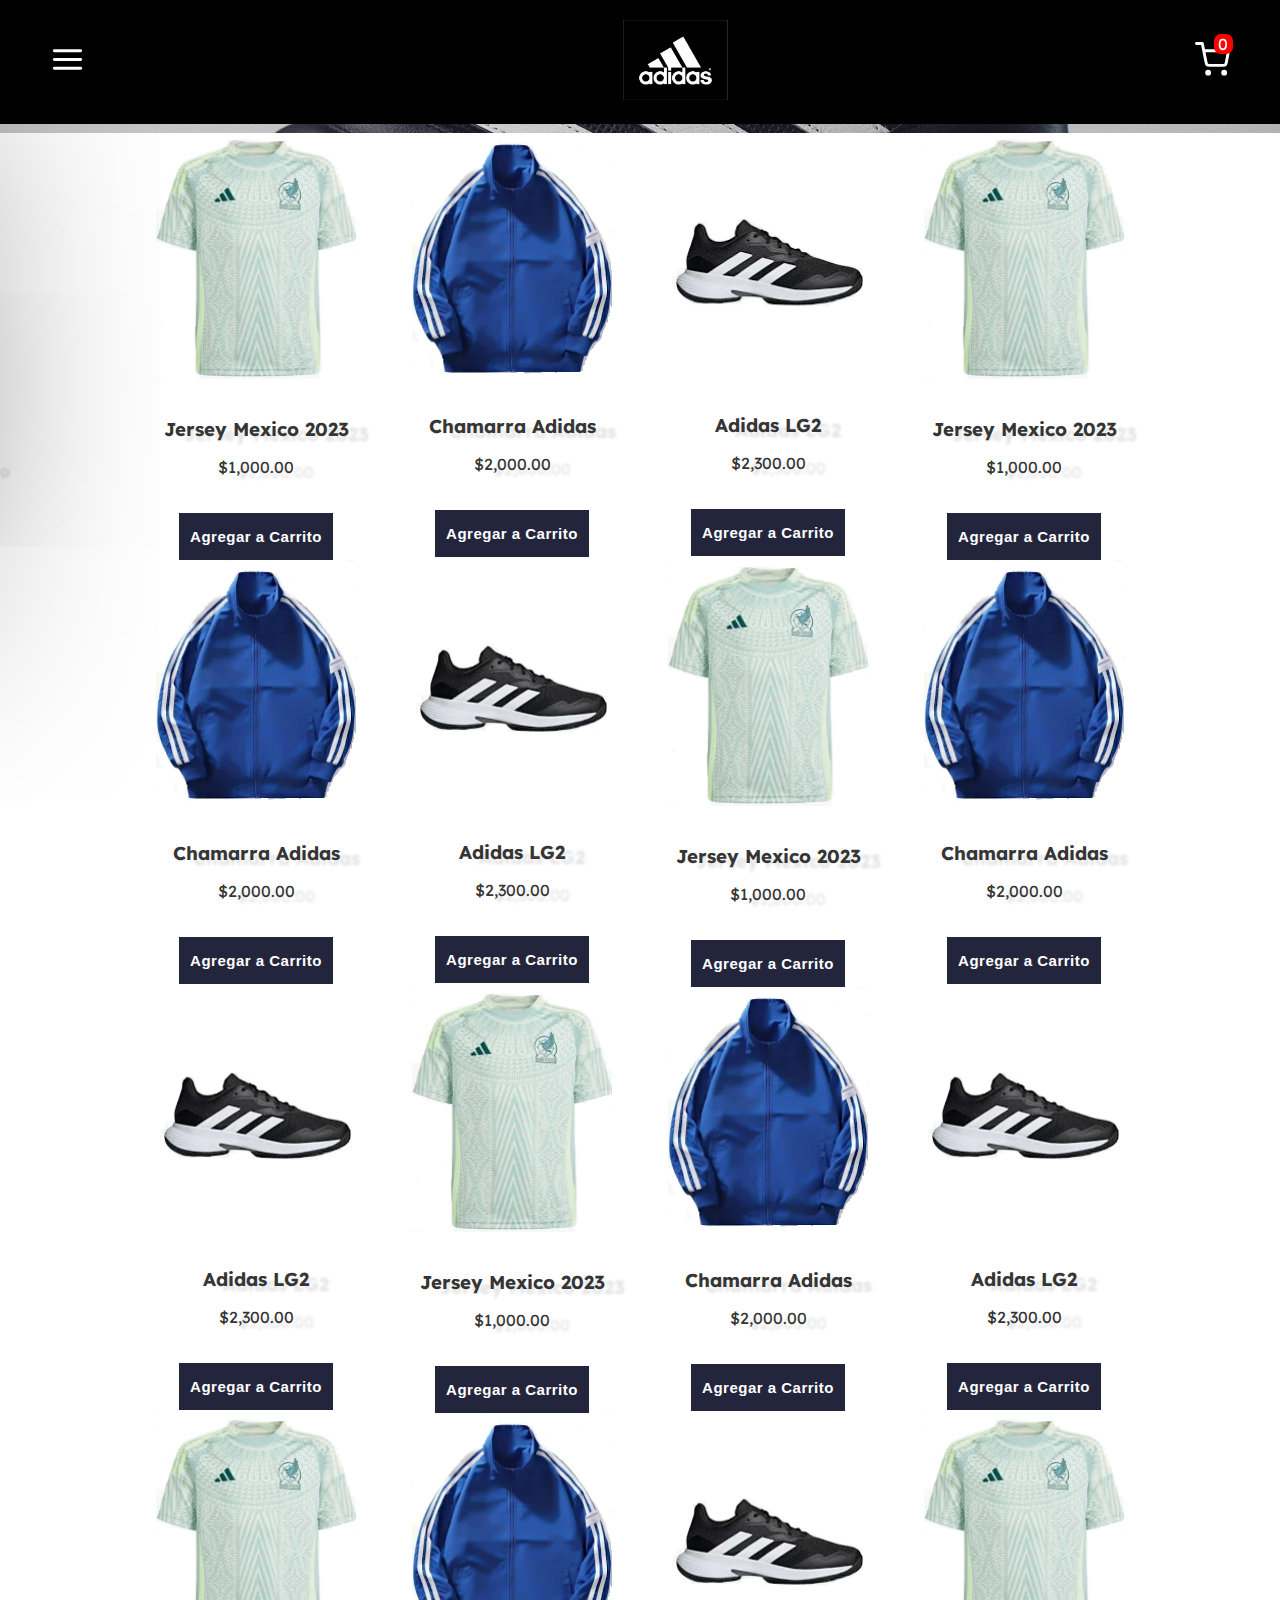
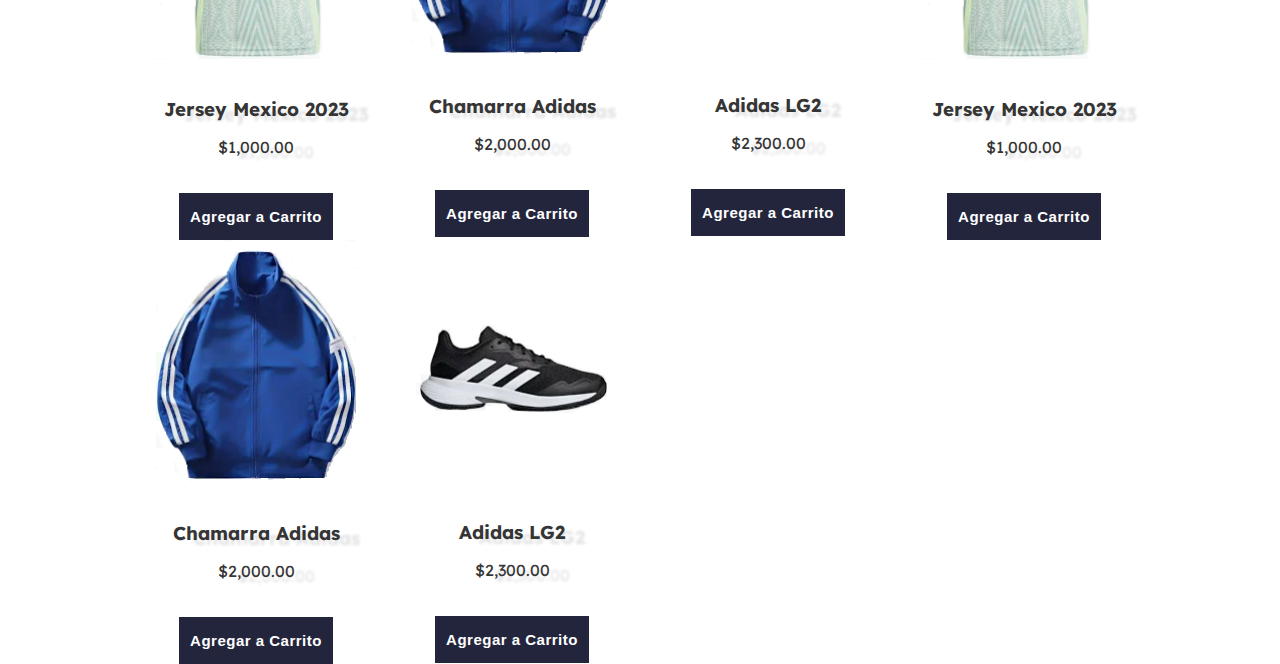
<file: index.html>
<!DOCTYPE html>
<html lang="es">
<head>
    <meta charset="UTF-8">
    <meta name="viewport" content="width=device-width, initial-scale=1.0">
    <link rel="preconnect" href="https://fonts.googleapis.com">
    <link rel="preconnect" href="https://fonts.gstatic.com" crossorigin>
    <link href="https://fonts.googleapis.com/css2?family=Lexend:wght@100..900&display=swap" rel="stylesheet">
    <link rel="stylesheet" href="CSS/styles.css">
    <script src="JS/functions.js" defer></script>
    <title>ADIDAS</title>
</head>
<body>
    <header>
        <section class="modal__logo">
            <p>Logo ADIDAS</p>
        </section>
        <i><img class="button__header" id="menu__icon" src="img/menu.svg" alt="Icono Menu"></i>
        <i><img src="img/logoAdidasblanco.jpg" alt="Logo Adidas" class="logo"></i>
        <i><img class="button__header" id="cart__icon" src="img/shopping-cart.svg" alt="Icono carrito"></i>
        
    </header>
    <p class="counter">0</p>

    <main>
        

        <section class="main__banner">
            <div class="banner__content">
                <b></b><h2>Productos Nuevos</h2>
                <img class="img__banner" src="img/banner.jpg" alt="banner">
                <p>Conoce nuestros productos nuevos</p>
            </div>
            
        </section>

        <section class="main__products">
            
            <article class="info__Product">
                <p class="modal__jersey" >Jersey de la Selección Mexicana. Hecho en nuestra fabrica en México ubicada en Torreón</p>
                <img class="img__Art" id="jersey" src="img/jersey.png" alt="Jersey">
                <h3 id="txt">Jersey Mexico 2023</h3>
                <p class="price">$1,000.00</p>
                <button class="add__Cart">Agregar a Carrito</button>
            </article>

            <article class="info__Product">
                <p class="modal__chamarra">Chamarra Adidas color azul clásica. Hecha en nuestra fabrica en México ubicada en Torreón</p>
                <img class="img__Art" id="chamarra" src="img/chamarra.png" alt="Chamarra">
                <h3>Chamarra Adidas</h3>
                <p class="price">$2,000.00</p>
                <button class="add__Cart">Agregar a Carrito</button>
            </article>

            <article class="info__Product">
                <p class="modal__tenis">Tenis Adidas color negro clásicos. Hechos en nuestra fabrica en México ubicada en Torreón</p>
                <img class="img__Art" id="tenis" src="img/tenis.png" alt="Tennis">
                <h3>Adidas LG2</h3>
                <p class="price">$2,300.00</p>
                <button class="add__Cart">Agregar a Carrito</button>
            </article>

            <article class="info__Product">
                <img class="img__Art" src="img/jersey.png" alt="Jersey">
                <h3>Jersey Mexico 2023</h3>
                <p class="price">$1,000.00</p>
                <button class="add__Cart">Agregar a Carrito</button>
            </article>

            <article class="info__Product">
                <img class="img__Art" src="img/chamarra.png" alt="Chamarra">
                <h3>Chamarra Adidas</h3>
                <p class="price">$2,000.00</p>
                <button class="add__Cart">Agregar a Carrito</button>
            </article>

            <article class="info__Product">
                <img class="img__Art" src="img/tenis.png" alt="Tennis">
                <h3>Adidas LG2</h3>
                <p class="price">$2,300.00</p>
                <button class="add__Cart">Agregar a Carrito</button>
            </article>

            <article class="info__Product">
                <img class="img__Art" src="img/jersey.png" alt="Jersey">
                <h3>Jersey Mexico 2023</h3>
                <p class="price">$1,000.00</p>
                <button class="add__Cart">Agregar a Carrito</button>
            </article>

            <article class="info__Product">
                <img class="img__Art" src="img/chamarra.png" alt="Chamarra">
                <h3>Chamarra Adidas</h3>
                <p class="price">$2,000.00</p>
                <button class="add__Cart">Agregar a Carrito</button>
            </article>

            <article class="info__Product">
                <img class="img__Art" src="img/tenis.png" alt="Tennis">
                <h3>Adidas LG2</h3>
                <p class="price">$2,300.00</p>
                <button class="add__Cart">Agregar a Carrito</button>
            </article>
            <article class="info__Product">
                <img class="img__Art" src="img/jersey.png" alt="Jersey">
                <h3>Jersey Mexico 2023</h3>
                <p class="price">$1,000.00</p>
                <button class="add__Cart">Agregar a Carrito</button>
            </article>

            <article class="info__Product">
                <img class="img__Art" src="img/chamarra.png" alt="Chamarra">
                <h3>Chamarra Adidas</h3>
                <p class="price">$2,000.00</p>
                <button class="add__Cart">Agregar a Carrito</button>
            </article>

            <article class="info__Product">
                <img class="img__Art" src="img/tenis.png" alt="Tennis">
                <h3>Adidas LG2</h3>
                <p class="price">$2,300.00</p>
                <button class="add__Cart">Agregar a Carrito</button>
            </article>

            <article class="info__Product">
                <img class="img__Art" src="img/jersey.png" alt="Jersey">
                <h3>Jersey Mexico 2023</h3>
                <p class="price">$1,000.00</p>
                <button class="add__Cart">Agregar a Carrito</button>
            </article>

            <article class="info__Product">
                <img class="img__Art" src="img/chamarra.png" alt="Chamarra">
                <h3>Chamarra Adidas</h3>
                <p class="price">$2,000.00</p>
                <button class="add__Cart">Agregar a Carrito</button>
            </article>

            <article class="info__Product">
                <img class="img__Art" src="img/tenis.png" alt="Tennis">
                <h3>Adidas LG2</h3>
                <p class="price">$2,300.00</p>
                <button class="add__Cart">Agregar a Carrito</button>
            </article>

            <article class="info__Product">
                <img class="img__Art" src="img/jersey.png" alt="Jersey">
                <h3>Jersey Mexico 2023</h3>
                <p class="price">$1,000.00</p>
                <button class="add__Cart">Agregar a Carrito</button>
            </article>

            <article class="info__Product">
                <img class="img__Art" src="img/chamarra.png" alt="Chamarra">
                <h3>Chamarra Adidas</h3>
                <p class="price">$2,000.00</p>
                <button class="add__Cart">Agregar a Carrito</button>
            </article>

            <article class="info__Product">
                <img class="img__Art" src="img/tenis.png" alt="Tennis">
                <h3>Adidas LG2</h3>
                <p class="price">$2,300.00</p>
                <button class="add__Cart">Agregar a Carrito</button>
            </article>
            
        </section>

        <section class="main__cart">
            <div>
                <h2 >CARRITO</h2>
                <span class="close">Cerrar</span>
            </div>
            <div class="row__Product">
               
            </div>    
            <button>COMPRAR</button>
            <div>
                <p class="total">Total a pagar</p>
                <span class="total__pay">0.00</span>
            </div>
        </section>

        <section class="main__menu">
            <div class="menu__header">
                <h3>Menú</h3>
                <span class="close2">Cerrar</span>
            </div>
            <i><p class="size">Moda Hombres</p></i>
            <i><p class="size">Moda Mujeres</p></i>
            <i><p class="size">Moda Niños</p></i>
        </section>

        <section class="modal">
            <i>X</i>
            <h3>Soy un Modal</h3>
            <p>Hola</p>
        </section>

      
    </main>
</body>
</html>
</file>
<file: CSS/styles.css>
.main__cart div, header {
  display: flex;
  justify-content: space-between;
}

body {
  background-color: rgb(255, 255, 255);
  width: 100%;
  color: #353535;
  font-family: "lexend", Arial, Helvetica, sans-serif;
  margin: 0;
}
body .counter {
  position: fixed;
  z-index: 1000;
  width: 1.5%;
  background-color: red;
  color: white;
  margin-right: 2px;
  top: 18px;
  right: 45px;
  border-radius: 7px;
  text-align: center;
}

button {
  transition: all 0.4s ease;
}

img {
  width: 100px;
}

header {
  position: fixed;
  z-index: 1000;
  background-color: rgb(255, 255, 255);
  width: 100%;
  padding: 20px 50px;
  background-color: black;
  align-items: center;
  box-sizing: border-box;
}
header .logo {
  width: 300%;
}

header i {
  width: 35px;
  cursor: pointer;
  display: inline-block;
}
header i img {
  width: 100%;
}

.main__banner {
  width: 100%;
  top: 60px;
  height: auto;
}
.main__banner .banner__content {
  position: relative;
  text-align: center;
}
.main__banner h2, .main__banner p {
  position: absolute;
  left: 50%;
  transform: translateX(-50%);
  width: 100%;
  margin: 10px;
  color: #ffffff;
}
.main__banner h2 {
  top: 20%;
}
.main__banner p {
  top: 50%;
  width: 450px;
  margin: 0 auto;
  font-size: 25px;
}
.main__banner .img__banner {
  width: 100%;
  height: auto;
  display: block;
}

.main__products {
  width: 80%;
  margin: auto;
  box-sizing: border-box;
  display: grid;
  grid-template-columns: repeat(auto-fit, minmax(250px, 1fr));
  text-shadow: 20px 5px 3px rgb(227, 227, 227);
}
.main__products .img__Art {
  transition: all 0.25s ease;
  scale: 1;
}
.main__products article {
  cursor: pointer;
  text-align: center;
  transition: all 0.25s ease-in-out;
}
.main__products img {
  width: 200px;
  margin-bottom: 15px;
  transition: all 0.25s ease;
}
.main__products h3 {
  margin-bottom: 5px;
}
.main__products p.red {
  color: rgb(172, 0, 0);
  font-weight: 600;
}
.main__products p.blue {
  color: rgb(6, 85, 254);
  font-weight: 600;
}
.main__products .modal__jersey {
  width: 200px;
  background-color: #000000;
  color: #e7fc00;
  position: fixed;
  top: 400px;
  left: -210px;
  transition: all 0.25s ease;
}
.main__products .modal__jersey.show {
  display: block;
  left: 190px;
}
.main__products .modal__chamarra {
  width: 200px;
  background-color: #000000;
  color: #e7fc00;
  position: fixed;
  top: 400px;
  left: -210px;
  transition: all 0.25s ease;
}
.main__products .modal__chamarra.show {
  display: block;
  left: 470px;
}
.main__products .modal__tenis {
  width: 200px;
  background-color: #000000;
  color: #e7fc00;
  position: fixed;
  top: 400px;
  right: -210px;
  transition: all 0.25s ease;
}
.main__products .modal__tenis.show {
  display: block;
  right: 470px;
}

.main__cart {
  background-color: rgb(255, 255, 255);
  width: 100%;
  overflow-y: scroll;
  max-height: 80vh;
  -overflow-scrolling: touch;
  -webkit-oveflow-scrolling: touch;
  width: 30%;
  padding: 5px;
  box-sizing: border-box;
  height: 90%;
  position: fixed;
  right: -100%;
  top: 100px;
  box-shadow: 10px 10px 400px 10px rgb(0, 0, 0);
  transition: all 0.25s ease;
}
.main__cart .div__emptyButton {
  justify-content: center;
}
.main__cart .div__emptyButton .empty__button {
  width: 50%;
  background-color: #ff0000;
  color: #ffffff;
  box-sizing: border-box;
  padding: 5px;
  border-radius: 10px;
  text-align: center;
  box-shadow: 1px 1px 4px 1px #000000;
  transition: all 0.25s ease;
}
.main__cart .div__emptyButton .empty__button:hover {
  transform: scale(1.1);
}
.main__cart .row__Product {
  display: flex;
  flex-direction: column;
  align-content: space-around;
  width: 100%;
  font-size: 12px;
}
.main__cart .row__Product .add__Cart {
  width: 100%;
  align-content: space-around;
  padding: 0px;
}
.main__cart .row__Product .cart__item .delete__item {
  transition: all 0.25s ease;
  cursor: pointer;
  color: red;
  font-weight: bold;
  padding: 5px;
  border: 1px solid red;
  border-radius: 3px;
}
.main__cart .row__Product .cart__item .delete__item:hover {
  transform: scale(1.1);
}
.main__cart.show {
  right: 0%;
}
.main__cart.hide {
  right: -100%;
}
.main__cart h2 {
  width: 100%;
  text-align: center;
  font-size: 20px;
  padding: 25px 0;
  box-sizing: border-box;
}
.main__cart .close {
  transition: all 0.25s ease;
  cursor: pointer;
  color: red;
  font-weight: bold;
  padding: 5px;
  border: 1px solid red;
  border-radius: 3px;
}
.main__cart .close:hover {
  transform: scale(1.1);
}
.main__cart div {
  border-bottom: 1px solid #333;
  align-items: center;
  padding: 15px;
  box-sizing: border-box;
  width: 90%;
}
.main__cart div p:nth-child(3) {
  font-weight: 700;
}
.main__cart div i {
  width: 25px;
  cursor: pointer;
}
.main__cart img {
  width: 40px;
}
.main__cart button {
  width: 100%;
  padding: 5px 0;
  text-align: center;
  font-weight: 600;
  border: none;
  font-size: 15px;
  letter-spacing: 0.5px;
  cursor: pointer;
  margin-top: 20px;
  background-color: black;
  color: white;
}
.main__cart div .total__pay::before {
  content: "$ ";
}

.main__menu {
  background-color: rgb(255, 255, 255);
  width: 100%;
  overflow-y: scroll;
  max-height: 80vh;
  -overflow-scrolling: touch;
  -webkit-oveflow-scrolling: touch;
  width: 30%;
  margin: 0;
  padding: 5px;
  box-sizing: border-box;
  height: 50%;
  position: fixed;
  left: -40%;
  top: 130px;
  box-shadow: 10px 10px 400px 10px rgb(0, 0, 0);
  transition: all 0.25s ease;
}
.main__menu .menu__header {
  display: flex;
  flex-direction: row;
}
.main__menu.show {
  left: 0%;
}
.main__menu.hide {
  left: -40%;
}
.main__menu i {
  cursor: pointer;
}
.main__menu p {
  font-size: 30px;
}
.main__menu h3 {
  width: 100%;
  text-align: center;
  font-size: 40px;
  padding: 0;
  margin: 0;
  box-sizing: border-box;
}
.main__menu .close2 {
  transition: all 0.25s ease;
  cursor: pointer;
  color: red;
  font-weight: bold;
  padding: 5px;
  border: 1px solid red;
  border-radius: 3px;
  align-content: center;
}
.main__menu .close2:hover {
  transform: scale(1.1);
}
.main__menu img {
  width: 20px;
  display: flex;
  align-items: end;
}

button {
  width: 60%;
  padding: 15px 0;
  text-align: center;
  font-weight: 600;
  border: none;
  font-size: 15px;
  letter-spacing: 0.5px;
  cursor: pointer;
  margin-top: 20px;
  background-color: rgb(35, 37, 61);
  color: white;
}
button.toggle {
  background-color: cadetblue;
}

.modal__logo {
  position: absolute;
  top: 50px;
  left: 600px;
  background-color: #000000;
  color: #ffffff;
  opacity: 0.7;
  display: none;
  font-size: 8px;
}
.modal__logo.show {
  display: block;
}

.modal {
  display: none;
  background-color: #cfcfcf;
  width: 15%;
  position: absolute;
  top: 500px;
  left: 500px;
  padding: 10px;
  border: 3px dashed #353535;
  opacity: 0.8;
}
.modal i {
  cursor: pointer;
}
.modal.show {
  display: block;
}
.modal.hide {
  display: none;
}

@media (max-width: 1200px) {
  .product__Cart {
    font-size: 8px;
  }
}
@media (max-width: 820px) {
  header {
    padding: 15px;
  }
  header > img {
    width: 60px;
  }
  header i {
    width: 30px;
  }
  .main__products {
    grid-template-columns: repeat(auto-fit, minmax(200px, 1fr));
  }
  .main__products img {
    width: 150px;
  }
  .main__cart {
    width: 40%;
    top: 80px;
    font-size: 12px;
  }
  .main__menu .size {
    font-size: 16px;
  }
  body .counter {
    right: 11px;
  }
}
@media (max-width: 480px) {
  header {
    width: 100%;
  }
  body .counter {
    right: 11px;
    top: 8px;
    font-size: 18px;
    width: 4%;
  }
  .main__banner {
    width: 100%;
    padding: 30px 0;
  }
  .main__banner h2 {
    font-size: 18px;
  }
  .main__banner p {
    font-size: 16px;
  }
  .main__products {
    margin: 0;
    grid-template-columns: 1fr;
    padding: 10px;
  }
  .main__products .img__Art {
    width: 50%;
    max-width: 150px;
    margin-bottom: 10px;
  }
  .main__products h3, .main__products p {
    padding: 0 10px;
  }
  .main__cart {
    width: 80%;
    height: 70%;
    box-shadow: 10px 10px 200px 10px rgb(0, 0, 0);
  }
  .main__cart button {
    width: 100%;
  }
  .main__cart .row__Product {
    width: 100%;
  }
  .main__cart .row__Product .product__Cart {
    flex-direction: column;
    align-items: center;
  }
  .main__cart .row__Product .product__Cart img {
    width: 40%;
  }
  .main__cart .row__Product .product__Cart p {
    font-size: 14px;
  }
  .main__cart .row__Product .product__Cart .remove {
    width: 40%;
  }
  .main__cart h2 {
    padding: 15px 0;
  }
  .main__cart div {
    flex-direction: column;
    align-items: center;
  }
  .main__cart img {
    width: 100px;
  }
  .main__cart p {
    margin: 0;
  }
  .main__menu {
    width: 60%;
    left: -600px;
    height: 30%;
    box-shadow: 10px 10px 200px 10px rgb(0, 0, 0);
  }
  .main__menu.hide {
    left: -400%;
  }
}
@media (max-width: 380px) {
  body {
    width: 80%;
  }
  header {
    display: flex;
    flex-direction: row;
    padding: 11px;
  }
  body .counter {
    right: 11px;
    top: 8px;
    font-size: 18px;
    width: 4%;
  }
  .main__banner {
    width: 100%;
    padding: 30px 0;
  }
  .main__banner h2 {
    font-size: 18px;
  }
  .main__banner p {
    font-size: 16px;
  }
  .main__products {
    margin: 0px;
    padding: 10px;
    grid-template-columns: 1fr;
    padding: 0px;
  }
  .main__products .img__Art {
    max-width: 150px;
    margin-bottom: 10px;
  }
  .main__products h3, .main__products p {
    padding: 0 10px;
  }
  .main__cart {
    width: 80%;
    height: 70%;
    box-shadow: 10px 10px 200px 10px rgb(0, 0, 0);
  }
  .main__cart button {
    width: 100%;
  }
  .main__cart .row__Product {
    width: 100%;
  }
  .main__cart .row__Product .product__Cart {
    flex-direction: column;
    align-items: center;
  }
  .main__cart .row__Product .product__Cart img {
    width: 40%;
  }
  .main__cart .row__Product .product__Cart p {
    font-size: 14px;
  }
  .main__cart .row__Product .product__Cart .remove {
    width: 40%;
  }
  .main__cart h2 {
    padding: 15px 0;
  }
  .main__cart div {
    flex-direction: column;
    align-items: center;
  }
  .main__cart img {
    width: 100px;
  }
  .main__cart p {
    margin: 0;
  }
  .main__menu {
    width: 60%;
    left: -600px;
    height: 30%;
    box-shadow: 10px 10px 200px 10px rgb(0, 0, 0);
  }
  .main__menu.hide {
    left: -400%;
  }
}/*# sourceMappingURL=styles.css.map */
</file>
